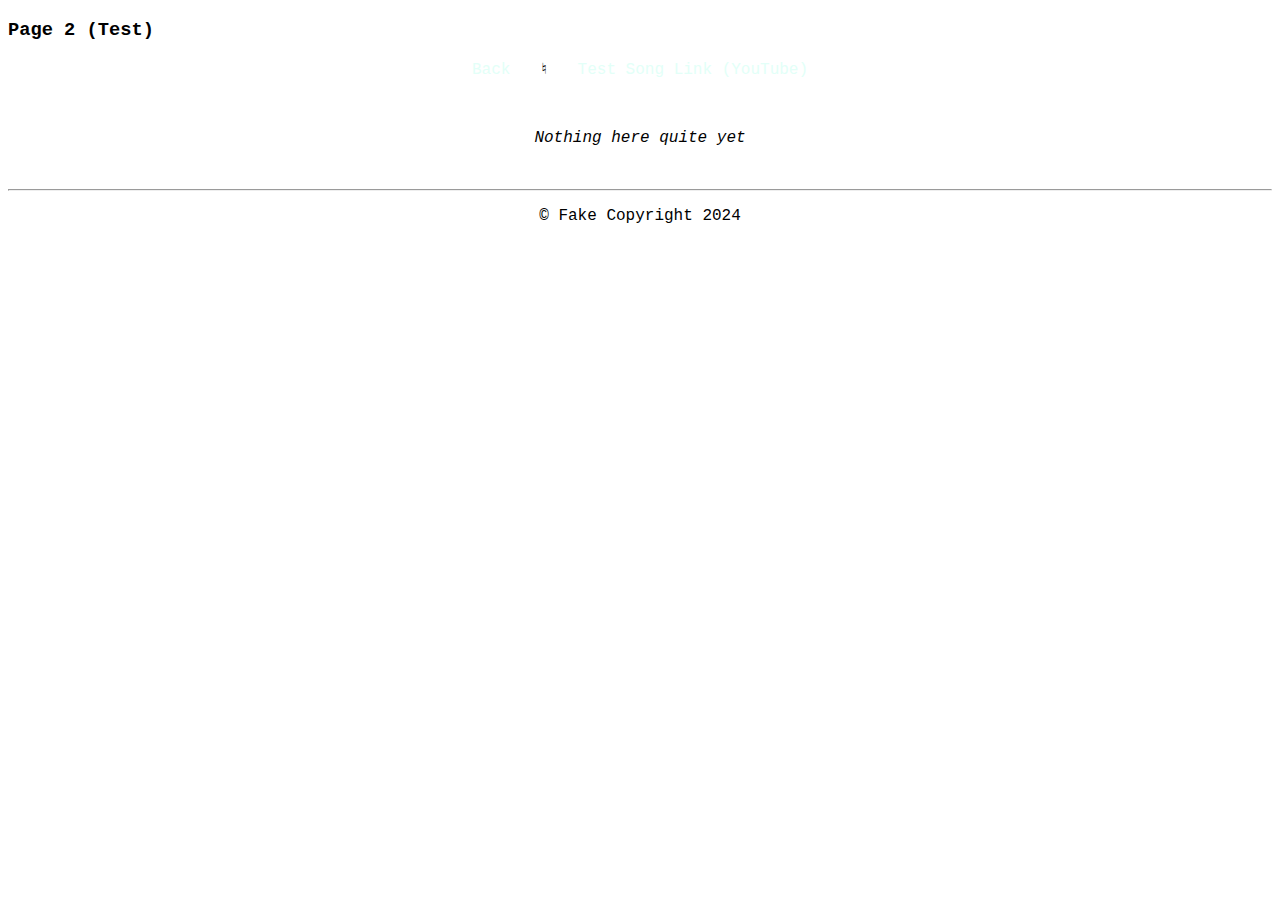
<file: Second_Page.html>
<!DOCTYPE html>
<html lang="en">
<head>
	<meta charset="utf-8">
	<meta name="viewport" content="width=device-width, initial-scale=1">
	<title>Jacob Carrasco's Entry Page</title>
	<link rel="stylesheet" href="styles.css">
</head>
	
		
<body>
	<header>
		<h3>Page 2 (Test)</h3>
	</header>
	
	<nav>
		<p><a href="index.html">Back</a> &nbsp; &#9838; &nbsp;
	       <a href="https://youtu.be/_LGI5qAwKP8?si=eJx4CRIryKvlyGxn" target="_blank">Test Song Link (YouTube)</a></p>
	</nav>
	
	<main>
	<br>
		<p><i>Nothing here quite yet</i>
	</main>
	
	<footer>
		<br><hr>
		<p>&copy; Fake Copyright 2024</p>
	</footer>
</body>
	
	
</html>
</file>
<file: styles.css>
body{
		color: black;
		background-color: (#004c4c);
		font-family: "Courier New", monospace;
		font-size: 2.2 em;
		}
		
a:link {
  color: rgb(227, 255, 248);
  background-color: transparent;
  text-decoration: none;
	}
	a:visited {
	  color: rgb(227, 255, 248);
	  background-color: transparent;
	  text-decoration: none;
	}
	a:hover {
	  color: rgb(255, 234, 199);
	  background-color: transparent;
	  text-decoration: underline;
	}
	
p{
		text-align:center;
	}
img{
		text-align:center;
	}
</file>
